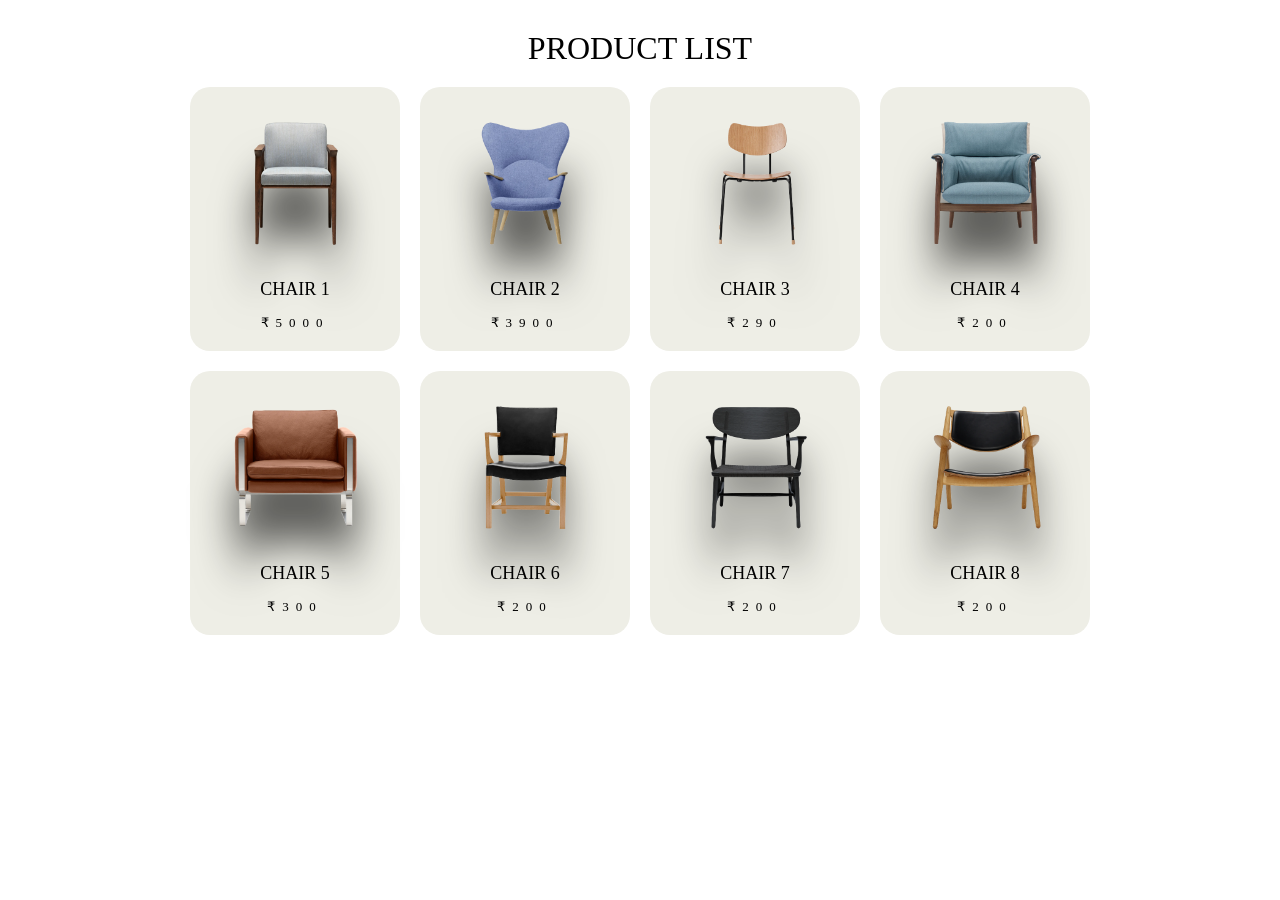
<file: SE/product-page/index.html>
<!DOCTYPE html>
<html lang="en">
<head>
    <meta charset="UTF-8">
    <meta name="viewport" content="width=device-width, initial-scale=1.0">
    <title>Document</title>
    <link rel="stylesheet" href="style.css">
</head>
<body>
    <div class="container">
        <div class="title">PRODUCT LIST</div>
        <div class="listProduct">

        </div>
    </div>

    

    <script>
        //Important note: If you have downloaded the code
        // but still encounter errors when running the program,
         //    please watch the video at this link because
        // I have shown you how to run the project properly.
        // https://www.youtube.com/watch?v=okyfcpZfPAU&t=142s
        let products = null;
        // get datas from file json
        fetch('products.json')
            .then(response => response.json())
            .then(data => {
                products = data;
                addDataToHTML();
        })

        function addDataToHTML(){
    // remove datas default from HTML
        let listProductHTML = document.querySelector('.listProduct');

        // add new datas
        if(products != null) // if has data
        {
            products.forEach(product => {
                let newProduct = document.createElement('a');
                newProduct.href = '/SE/product-page/detail.html?id=' + product.id;
                newProduct.classList.add('item');
                newProduct.innerHTML = 
                `<img src="${product.image}" alt="">
                <h2>${product.name}</h2>
                <div class="price">₹${product.price}</div>`;
                listProductHTML.appendChild(newProduct);

            });
        }
    }

    </script>
</body>
</html>
</file>
<file: SE/product-page/style.css>
body{
    margin: 0;
    font-family: Poppins;
}
a{
    color: unset;
    text-decoration: none;
}
.container{
    width: 900px;
    margin: auto;
    max-width: 90vw;
    text-align: center;
    padding-top: 10px;
}
.title{
    font-size: xx-large;
    padding: 20px 0;
}
.listProduct .item img{
    width: 90%;
    filter: drop-shadow(0 50px 20px #0009);
}
.listProduct{
    display: grid;
    grid-template-columns: repeat(4, 1fr);
    gap: 20px;
}
.listProduct .item{
    background-color: #EEEEE6;
    padding: 20px;
    border-radius: 20px;
}
.listProduct .item h2{
    font-weight: 500;
    font-size: large;
}
.listProduct .item .price{
    letter-spacing: 7px;
    font-size: small;
}
/* detail page */

.detail{
    display: grid;
    grid-template-columns: repeat(2, 1fr);
    gap: 50px;
    text-align: left;
}
.detail .image img{
    width: 100%;
}
.detail .image{
    position: relative;
}
.detail .image::before{
    position: absolute;
    width: 300px;
    height: 300px;
    content: '';
    background-color: #94817733;
    z-index: -1;
    border-radius: 190px 100px 170px 180px;
    left: calc(50% - 150px);
    top: 50px;

}
.detail .name{
    font-size: xxx-large;
    padding: 40px 0 0 0;
    margin: 0 0 10px 0;
}
.detail .price{
    font-weight: bold;
    font-size: x-large;
    letter-spacing: 7px;
    margin-bottom: 20px;
}
.detail .buttons{
    display: flex;
    gap: 20px;
    margin-bottom: 20px;
}
.detail .buttons button{
    background-color: #eee;
    border: none;
    padding: 15px 20px;
    border-radius: 20px;
    font-family: Poppins;
    font-size: large;
}
.detail .buttons svg{
    width: 15px;
}
.detail .buttons span{
    background-color: #555454;
    width: 30px;
    height: 30px;
    display: flex;
    justify-content: center;
    align-items: center;
    border-radius: 50%;
    margin-left: 20px;
}
.detail .buttons button:nth-child(2){
    background-color: #2F2F2F;
    display: flex;
    justify-content: center;
    align-items: center;
    color: #eee;
    box-shadow: 0 10px 20px #2F2F2F77;
}
.detail .description{
    font-weight: 300;
}
/* // ipad */
@media only screen and (max-width: 992px) {
    .listProduct{
        grid-template-columns: repeat(3, 1fr);
    }
    .detail{
        grid-template-columns:  40% 1fr;
    }
}


/* mobile */
@media only screen and (max-width: 768px) {
    .listProduct{
        grid-template-columns: repeat(2, 1fr);
    }
    .detail{
        text-align: center;
        grid-template-columns: 1fr;
    }
    .detail .image img{
        width: unset;
        height: 40vh;
    } 
    .detail .name{
        font-size: x-large;
        margin: 0;

    }
    .detail .buttons button{
        font-size: small;
    }
    .detail .buttons{
        justify-content: center;
    }
}
</file>
